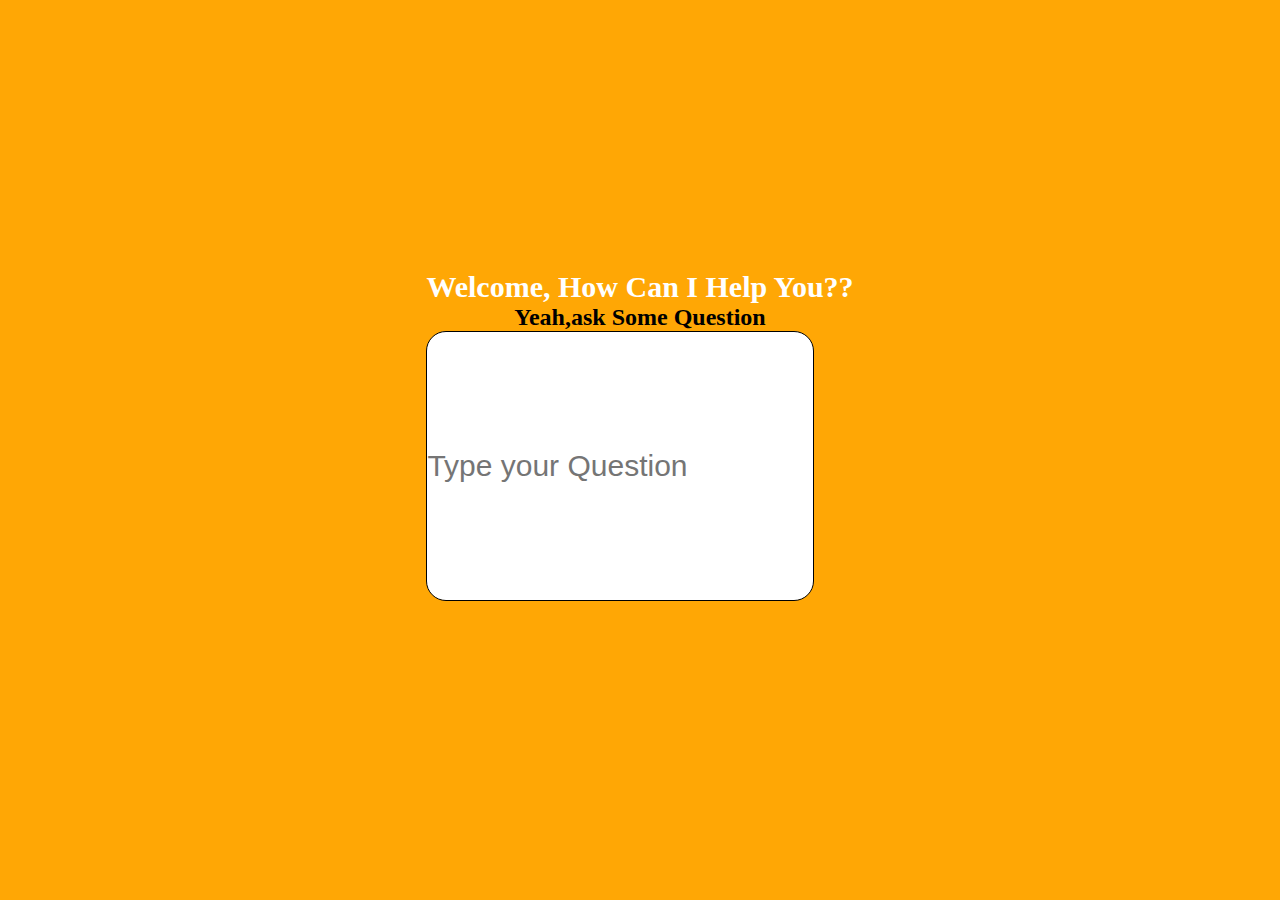
<file: chatbot/chatbox.html>
<!DOCTYPE html>
<html lang="en">
<head>
<meta charset="UTF-8" />
<meta http-equiv="X-UA-Compatible" content="IE=edge" />
<meta name="viewport" content="width=device-width, initial-scale=1.0" />
<title>Chatbot Javascript </title>
<link rel="stylesheet" href="./style.css" />
</head>
<body>
<div class="glass">
<h1>Welcome, How Can I Help You??</h1>
<h2>Yeah,ask Some Question</h2>
<div class="input">
<input
type="text"
id="userBox"
onkeydown="if(event.keyCode == 13){ talk()}"
placeholder="Type your Question"
/>
</div>
<p id="chatLog">Answer Appering Hear</p>
</div>
<script src="./javascript.js"></script>
</body>
</html>
</file>
<file: chatbot/style.css>
*{
    margin: 0;
    padding: 0;
    box-sizing: border-box;
}
body{
    background-color: rgb(255, 167, 5);
    display: flex;
    justify-content: center;
    align-items: center;
    min-width: 400px;
    margin: auto;
    width: auto;
}
h1{
    color: #fff;
    margin-top: 30vh;
    text-align: center;
    font-size: 30px;
}
h2{
    text-align: center;
    font-size: 24px;
    font-weight: bold;
}
input{
    background-color: #fff;
    /* width: 80vw; */
    height: 30vh;
    border: flex;
    border-radius: 20px;
    color: #000;
    font-size: 30px;
    border:1px solid #000;
}
#chatLog{
    font-size: 24px;
    color: #fff;
    background-color: #000;
    border: 2px solid #fff;
    border-radius: 20px;
    height: 20vh;
    display: none;
    margin: 10px 5px;
    justify-content: center;
    padding: 30px 0;
}
@media screen and (max-width:600px) {
    input{
        width: auto;
        /* height: 20vh; */
        transition: 0.5s 0.5s;
        margin: auto 0;
        align-items: center;
    }
    #chatLog{
        font-size: 24px;
        color: #fff;
        background-color: #000;
        border: 2px solid #fff;
        border-radius: 20px;
        /* height: 15vh; */
        width: auto;
        display: flex;
        margin: 10px 5px;
        justify-content: center;
        padding: 30px 0;
        transition: 0.5s 0.5s;
    }
}
</file>
